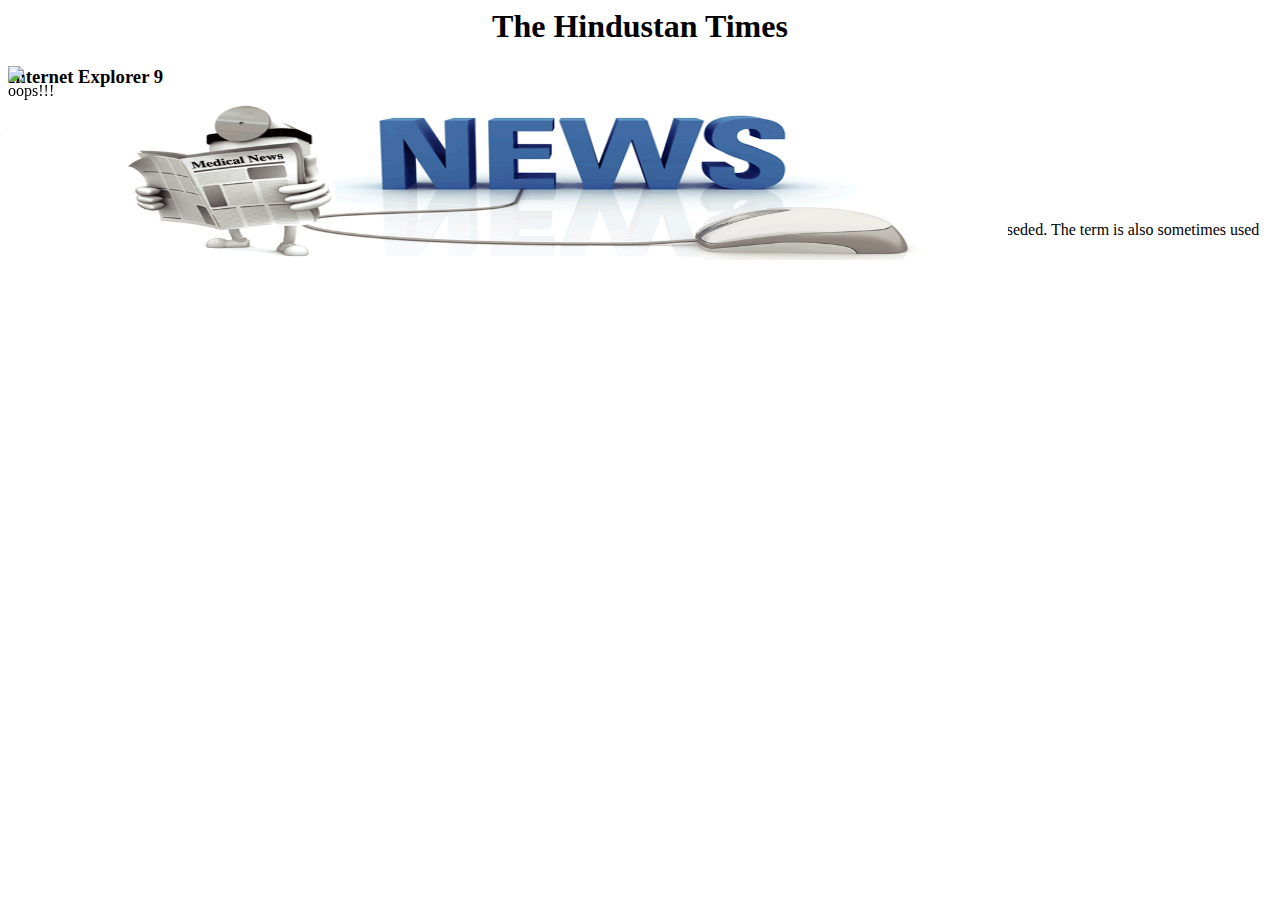
<file: index.html>
<html>
<head>
	<title>News Paper</title>
	<link rel="stylesheet" href="style.css">
</head>
<body>
	<h1 align='center'>The Hindustan Times</h1>
	<div id = "banner">
		<img class='leftImage' alt='oops!!!'/>
		<img class='topImage' src="banner.gif" alt="Bannerr is Late">
	</div>
	<div id="news_1">
  			<h3>Internet Explorer 9</h3>
  			<p>
  				<br/>
  				Windows Internet Explorer 9 (abbreviated as IE9) was released to
  				the  public on March 14, 2011 at 21:00 PDT.....
			</p>
	</div>	
	<div id="news_2">
  			<h3>Deprecation</h3>
  			<p>
  				<br/>
  				Deprecation is a status applied to a computer software feature, characteristic, or practice indicating it should be avoided, typically because of its being superseded. The term is also sometimes used for a feature, design, or practice that is permitted but no longer recommended in other areas, such as hardware design or compliance to building codes.
  			</p>
	</div>	
</body>
</html>
</file>
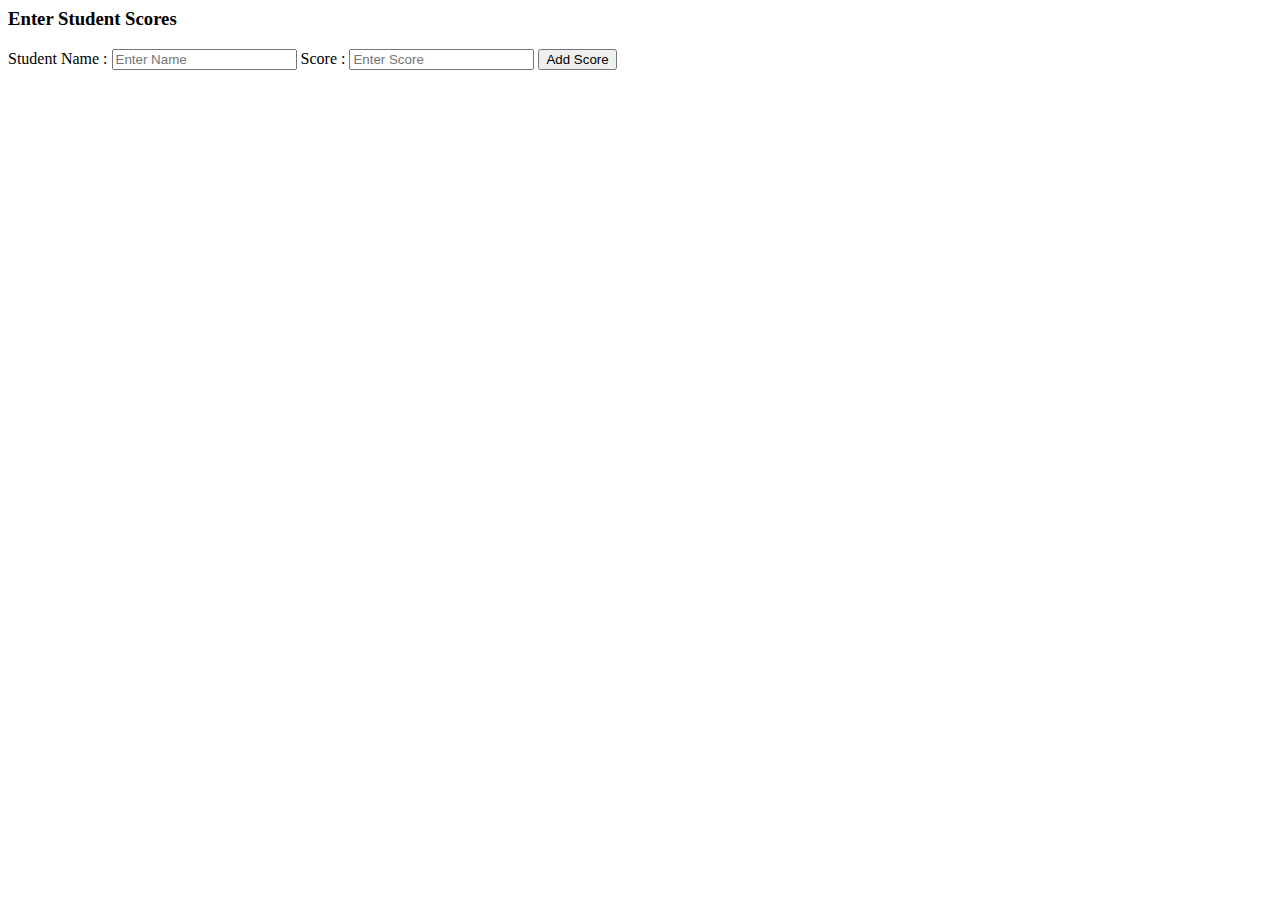
<file: studentscores/public/index.html>
<html>
<head>
	<title>Add Student Scores</title>
</head>
<body>
	<form action="add" method="post">
		<h3>Enter Student Scores</h3>
		<label for="studentName">Student Name :</label>
		<input type="text" name="studentName" placeholder="Enter Name">
		<label for="score">Score :</label>
		<input type="text" name="score" placeholder="Enter Score">
		<input type="submit" value="Add Score">
	</form>
</body>
</html>
</file>
<file: style.css>
#banner{
	height: 15;
	width: 20;
	float:right;
	position:fixed;
}
#news_1{
	clear:left;
}
.topImage{
	width: 1000;
	height: 160;
}
</file>
